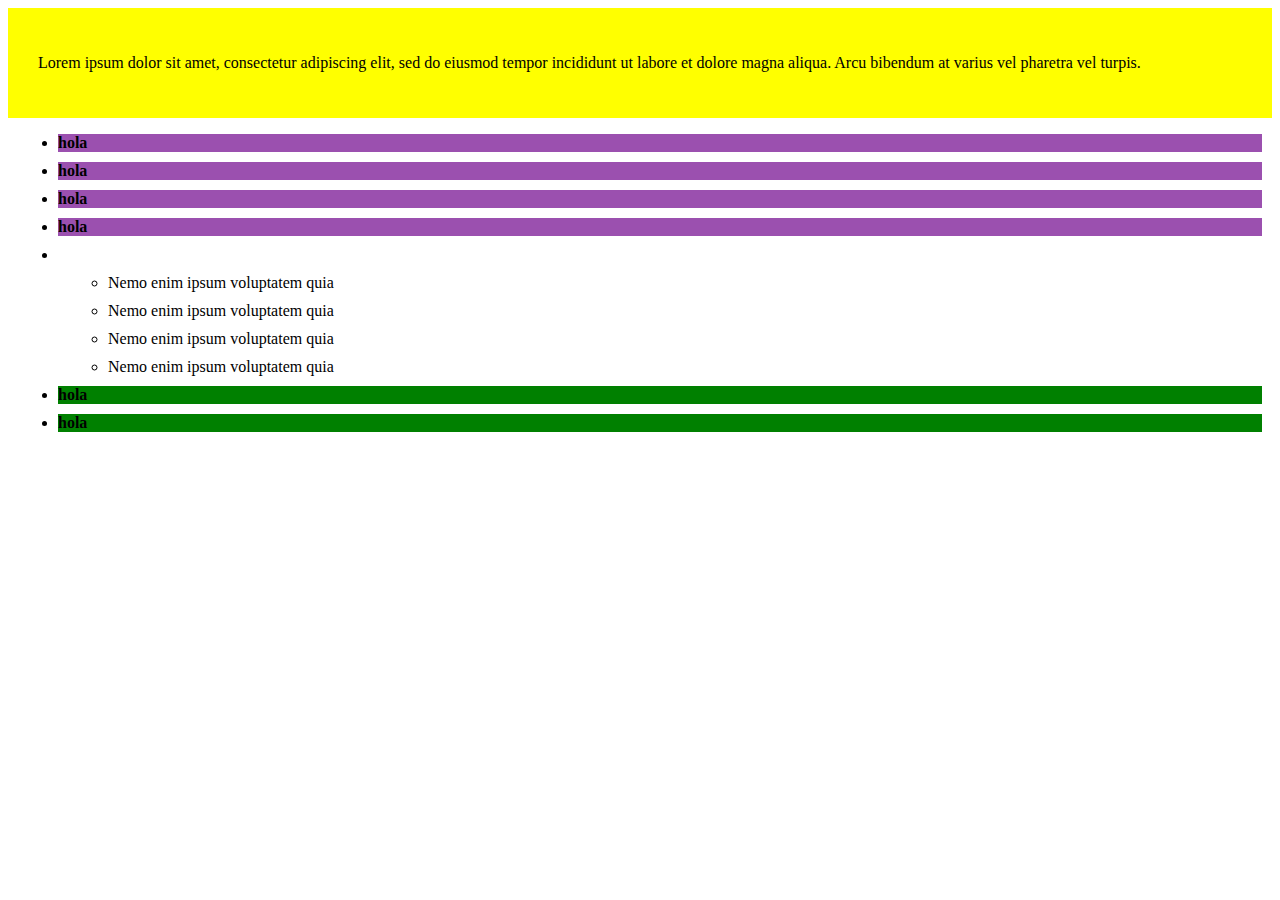
<file: index.html>
<html>
    <head>
        <meta charset="utf-8">
        <title>JQUERY</title>
        <link rel="stylesheet" href="css/style.css">
    </head>
    <body>
        <div id="container">
            <p>Lorem ipsum dolor sit amet, consectetur adipiscing elit, 
                sed do eiusmod tempor incididunt ut labore et dolore magna aliqua.
                Arcu bibendum at varius vel pharetra vel turpis.</p>
        </div>
        <ul>
            <li class="class1">Lorem ipsum dolor sit amet, consectetur adipiscing elit.</li>
            <li class="class1">Lorem ipsum dolor sit amet, consectetur adipiscing elit.</li>
            <li class="class1">Lorem ipsum dolor sit amet, consectetur adipiscing elit.</li>
            <li class="class1">Lorem ipsum dolor sit amet, consectetur adipiscing elit.</li>
            <li>
                <ul>
                    <li>Nemo enim ipsum voluptatem quia</li>
                    <li>Nemo enim ipsum voluptatem quia</li>
                    <li>Nemo enim ipsum voluptatem quia</li>
                    <li>Nemo enim ipsum voluptatem quia</li>
                </ul>
            </li>
            <li class="class2">Lorem ipsum dolor sit amet, consectetur adipiscing elit.</li>
            <li class="class2">Lorem ipsum dolor sit amet, consectetur adipiscing elit.</li>
        </ul>

        <script src="https://code.jquery.com/jquery-3.6.0.min.js" integrity="sha256-/xUj+3OJU5yExlq6GSYGSHk7tPXikynS7ogEvDej/m4=" crossorigin="anonymous"></script>
        <script src="js/script.js"></script>
    </body>
</html>
</file>
<file: css/style.css>
li {
    margin: 10px;
}

#container {
    padding: 30px;
    background-color: yellow;
}

.class1 {
    background-color: #9B50AF;
}

.class2 {
    background-color: green;
}
</file>
